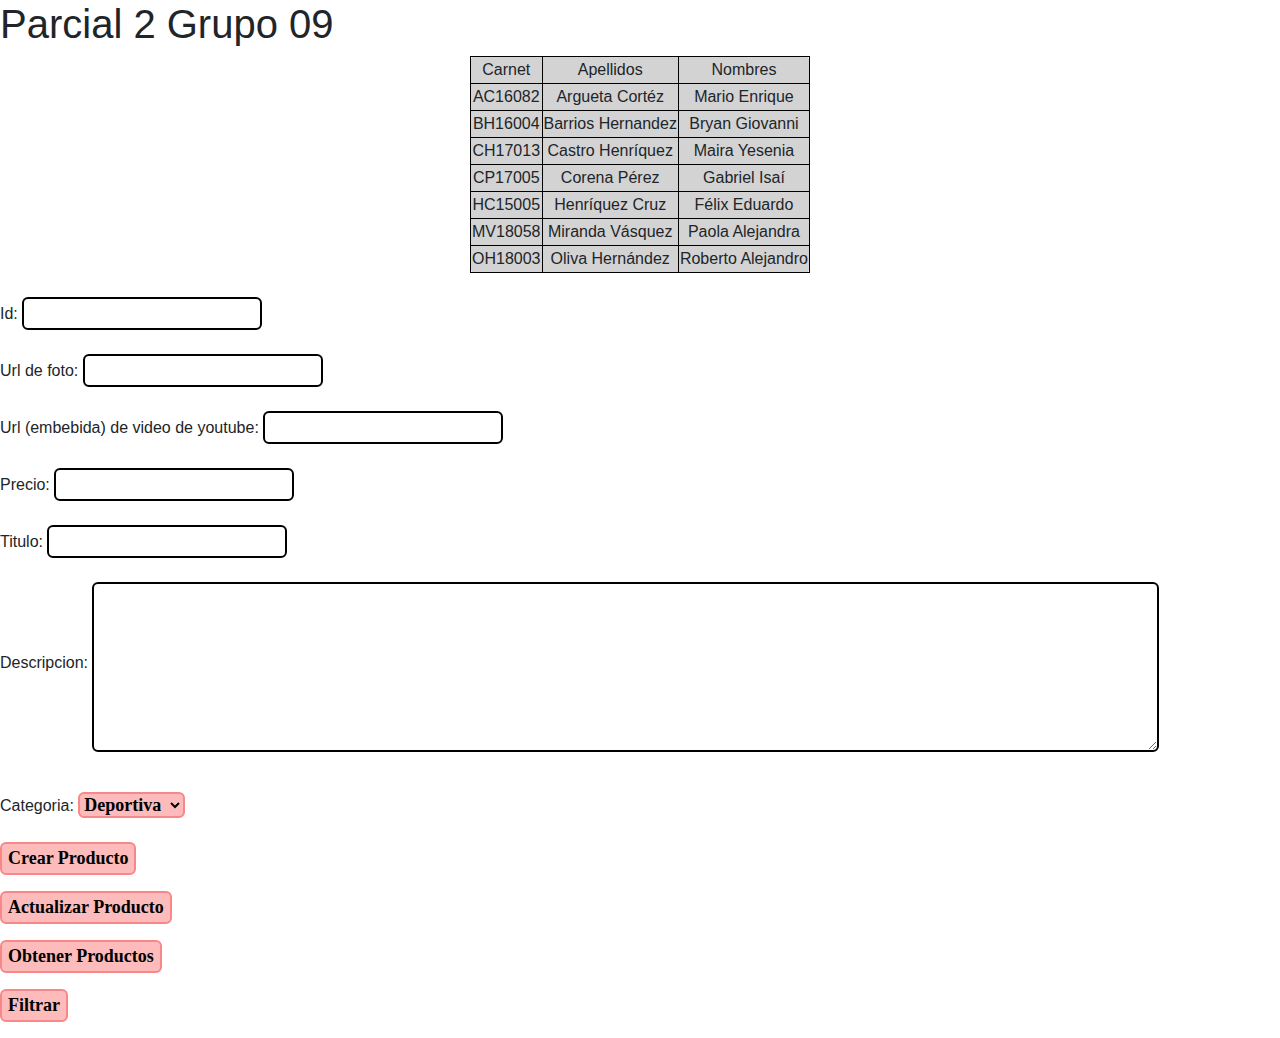
<file: appGRUPO09/index.html>
<!DOCTYPE html>
<html lang="es">

<head>
	<meta charset="UTF-8">
    <meta name="viewport" content="width=device-width, user-scalable=no ,initial-scale=1.0, maximum-scale=1.0, minimum-scale=1.0">
	<title>GRUPO09PARCIAL2TPI</title>
	<meta charset="utf-8"  />
	<link rel="stylesheet" type="text/css" href="css/estilo3.css">
	<link rel="stylesheet" type="text/css" href="css/bootstrap.min.css">
	<script src="js/codigo.js"></script>
	<script src="js/jquery-3.5.1.min.js"></script>
	<script src="js/menuscroll-tooltip2.js"></script>
	<script src="js/bootstrap.bundle.min.js"></script>
</head>

<body onload="obtenerProductos();">
 <a href="#" id="inicio" style="visibility: hidden;"></a>
 <h1>Parcial 2 Grupo 09</h1>
     <div>
		<table border="1" bordercolor="black" cellspacing="0" align="center" style="width: fit-content;">
			<tr>
			  <td>Carnet</td> <td>Apellidos </td> <td>Nombres </td>
			</tr>
			<tr>
			  <td>  AC16082  </td> <td>  Argueta Cortéz  </td> <td>  Mario Enrique  </td>
			</tr>
			<tr>
			  <td>  BH16004  </td> <td>  Barrios Hernandez  </td> <td>  Bryan Giovanni  </td>
			</tr>
			<tr>
			  <td>  CH17013  </td> <td>  Castro Henríquez  </td> <td>  Maira Yesenia  </td>
			</tr>
			<tr>
			  <td>  CP17005  </td> <td>  Corena Pérez  </td> <td>  Gabriel Isaí  </td>
			</tr>
			<tr>
			  <td>  HC15005  </td> <td>  Henríquez Cruz  </td> <td>  Félix Eduardo  </td>
			</tr>
			<tr>
			  <td>  MV18058  </td> <td>  Miranda Vásquez  </td> <td>  Paola Alejandra  </td>
			</tr>
			<tr>
			  <td>  OH18003  </td> <td>  Oliva Hernández  </td> <td>  Roberto Alejandro  </td>
			</tr>
			
		  </table>
	 </div>
	 <br>
     <div>
	 	<form>
	 		Id: <input id="id" type="text"><br><br>
	 		Url de foto: <input id="foto" type="text"><br><br>
	 		Url (embebida) de video de youtube: <input id="video" type="text" data-toggle="tooltip" data-placement="bottom" data-html="true" title="Ingrese a un video de youtube y presione la opcion compartir, insertar y luego copie la url embebida situada en la etiqueta src del iframe"><br><br>
	 		Precio: <input id="precio" type="text"><br><br>
	 		Titulo: <input id="titulo" type="text"><br><br>
	 		<p class="campo">
		 		<label for="descripcion">Descripcion: </label>
		 		<textarea id="descripcion" type="text" rows="6" cols="100"></textarea><br><br>
	 		</p>
	 		Categoria: <select id="categoria">
				<option value="Deportiva">Deportiva</option>
				<option value="Minimoto">Minimoto</option>
				<option value="Motoneta">Motoneta</option>
				<option value="Motocarro">Motocarro</option>
			 </select><br><br>
	 	</form>
	 </div>
	<p><button id="crear" onclick="crear();" this.style.display='none'>Crear Producto</button></p>
	 <p><button id="actualizar" onclick="actualizarProducto();" this.style.display='none'>Actualizar Producto</button></p>
	 <p><button id="inventario" onclick="obtenerProductos();" this.style.display='none'>Obtener Productos</button> </p>
	 <p><button id="filtrar" onclick="filtrarProductos();" this.style.display='none'>Filtrar</button></p>

	 <div id="listado" style="display:none;">
	 <form name="filtroprods" id="filtroprods">
	   Seleccione Categorias 
	   <input type="checkbox" id="c1" value="c1" checked>Deportiva
	 <input type="checkbox" id="c2" value="c2" checked>Minimoto
   <input type="checkbox" id="c3" value="c3" checked>Motoneta
   <input type="checkbox" id="c4" value="c4" checked>Motocarro
   <br>
   Precio a filtrar: 
   <input id="preciofiltro" type="number" step="0.01" min="0" value="0">
   <select id="criteriofiltro">
	   <option value="0">Filtro sin aplicar</option>
	   <option value="1">Mayor que</option>
	   <option value="2">Menor que</option>
   </select>
   <ol><li>Click en la imagen para Acercamiento</li>
   <li>Click en precio para ordenar Asc o Desc</li>
	<li>De click en una celda de id para obtener los datos del producto en el formulario, para actualizar un producto mas facilmente</li></ol>
     <table id="tabla" border="1">
	 <thead>
	 <tr><th>id</th><th>foto</th><th>video</th><th  id="price">precio</th>
	 <th>titulo</th><th>descripcion</th><th>categoria</th></tr>
	 </thead>
	 <tbody id="tbody"></tbody>
	 </table>
	 </form>
	 </div>
	
     <a href="#inicio"><img src="img/subir.png" alt="Subir" class="btnSubir" id="btnSubir"></a>
</body>
</html>
</file>
<file: appGRUPO09/css/estilo3.css>
body{background: rgb(74, 180, 180);
  font-family: 'Times New Roman', Times, serif;
  font-weight: bold;
  font-size: large;
}

#categoria{
background: rgb(253, 187, 187);
  font-size: large;
  font-family: 'Times New Roman', Times, serif;
  border-radius: 6px;
font-weight: bold;
border: 2px solid rgb(248, 135, 135);
}
#categoria:hover {
  background-color: rgb(248, 135, 135);
  background-image: -webkit-linear-gradient(top, #2079b0);
  text-decoration: none;
}

img {width:4cm;
  height:4cm;}


table {width:80%;
  margin:auto; 
  background-color:lightgrey;
  border: 1px solid #000;
  text-align: center;
  border-radius: 6px;
  font-weight: normal;
}

th{
  width: 25%;
  text-align: center;
  vertical-align: top;
  border: 1px solid #000;
}
th#price {cursor:pointer;}

li {color: blue;}
ol{
  font-weight: bold; 
}

/*si chequea muestra los productos sin cheque desaparecen los productos*/
input#c1:checked ~ table tbody tr.c1 { display: table-row;}
input#c1:not(checked) ~ table tbody tr.c1 { display: none;}
input#c2:checked ~ table tbody tr.c2 { display: table-row;}
input#c2:not(checked) ~ table tbody tr.c2 { display: none;}
input#c3:checked ~ table tbody tr.c3 { display: table-row;}
input#c3:not(checked) ~ table tbody tr.c3 { display: none;}
input#c4:checked ~ table tbody tr.c4 { display: table-row;}
input#c4:not(checked) ~ table tbody tr.c4 { display: none;}

#filtroprods {
  
  background: rgb(228, 199, 167);
  font-size: large;
  border-radius: 6px;
}

.btnSubir {
    position: fixed;
    bottom: 20px;
    right: -100px;
    width: 65px !important;
    height: 65px !important;
    transition: all 1s;
}

.campo * {
  vertical-align: middle;
  
}


input#id{
  background-color: white;
  border-radius: 6px;
  border: 2px solid black;
  font-size: large;
}
input#foto{
  background-color: white;
  border-radius: 6px;
  border: 2px solid black;
  font-size: large;
}
input#video{
  background-color: white;
  border-radius: 6px;
  border: 2px solid black;
  font-size: large;
}
input#precio{
  background-color: white;
  border-radius: 6px;
  border: 2px solid black;
  font-size: large;
}
input#titulo{
  background-color: white;
  border-radius: 6px;
  border: 2px solid black;
  font-size: large;
  
}
textarea#descripcion{
  background-color: white;
  border-radius: 6px;
  border: 2px solid black;
  font-size: large;
}
input#id:hover,input#foto:hover,input#video:hover,input#precio:hover,input#titulo:hover{
  background-color: lightgrey;
    }
textarea#descripcion:hover{
  background-color: lightgrey;
}
#preciofiltro, #criteriofiltro{
      background: rgb(253, 187, 187);
      font-size: large;
      font-family: 'Times New Roman', Times, serif;
      border-radius: 6px;
      font-weight: normal;
      text-align: center;
    }
#preciofiltro:hover,#criteriofiltro:hover {
  background-color: rgb(248, 135, 135);
  background-image: -webkit-linear-gradient(top, #2079b0);
  text-decoration: none;
}

#crear, #actualizar,#inventario, #filtrar, #borrar{
  color: black;
  background: rgb(253, 187, 187);
  border: 2px solid rgb(248, 135, 135);
  border-radius: 6px;
  font-size: large;
  font-family: 'Times New Roman', Times, serif;
  font-weight: bold;

}

#crear:hover, #actualizar:hover,#inventario:hover, #filtrar:hover, #borrar:hover{
  background-color: rgb(248, 135, 135);
}
</file>
